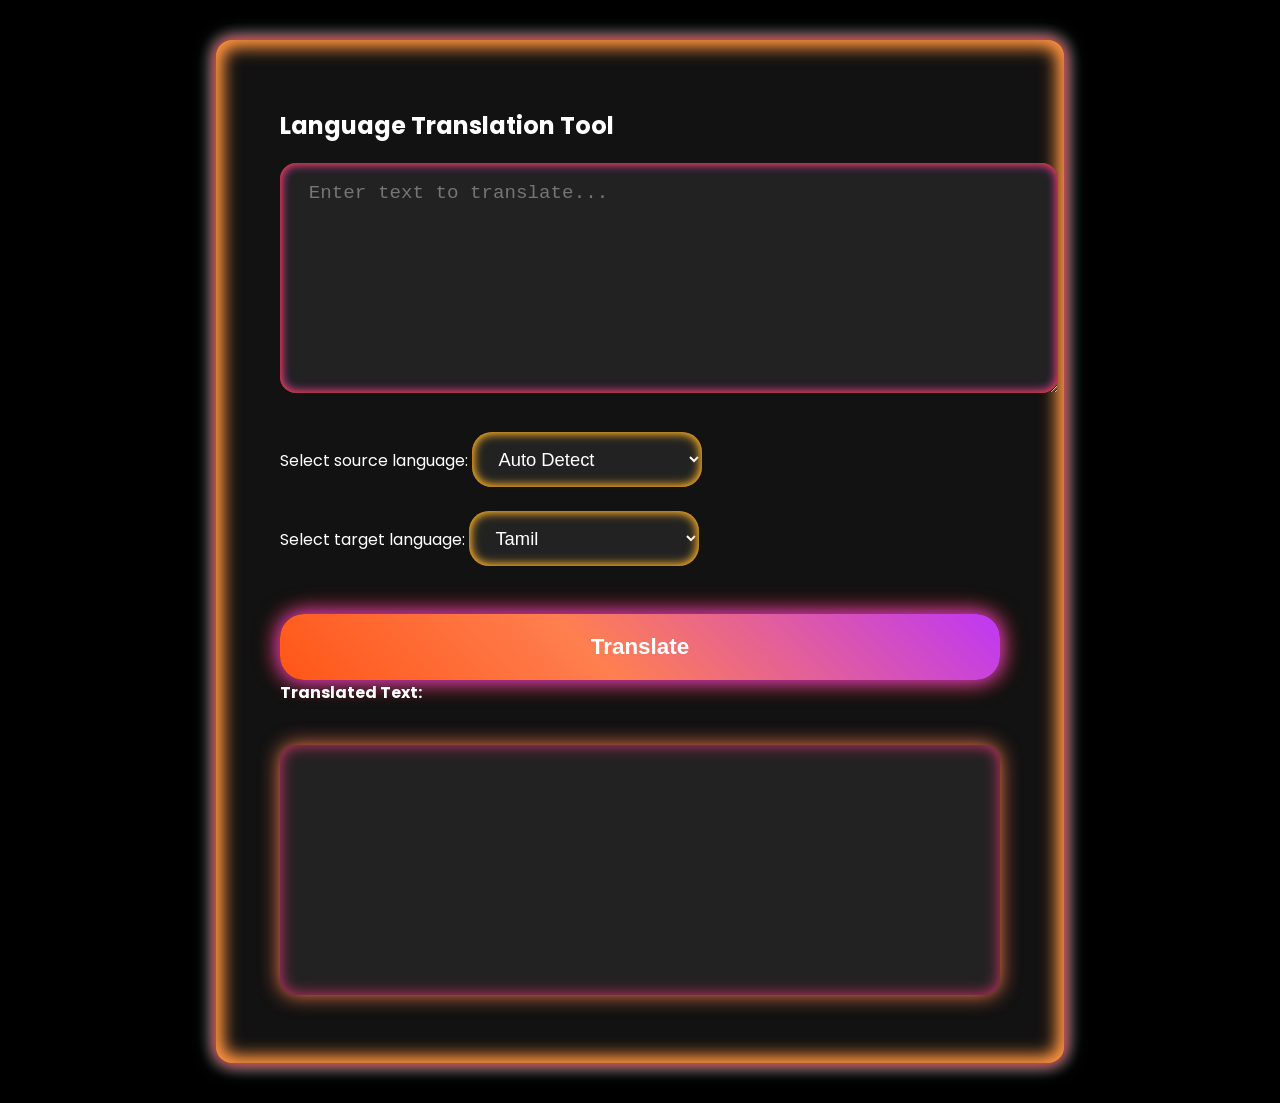
<file: Task1-Language_Translation_Tool/index.html>
<!DOCTYPE html>
<html lang="en">
<head>
<meta charset="UTF-8" />
<meta name="viewport" content="width=device-width, initial-scale=1" />
<title>Language Translation Tool</title>
<link rel="stylesheet" href="style.css" />
</head>
<body>
<div class="container">
  <h2>Language Translation Tool</h2>

  <textarea id="inputText" rows="6" placeholder="Enter text to translate..."></textarea>

  <div class="select-group">
    <div>
      <label for="sourceLanguage">Select source language:</label>
      <select id="sourceLanguage">
        <option value="auto" selected>Auto Detect</option>
        <option value="ta">Tamil</option>
        <option value="en">English</option>
        <option value="hi">Hindi</option>
        <option value="es">Spanish</option>
        <option value="fr">French</option>
        <option value="de">German</option>
        <option value="it">Italian</option>
        <option value="zh-CN">Chinese (Simplified)</option>
      </select>
    </div>
    <div>
      <label for="targetLanguage">Select target language:</label>
      <select id="targetLanguage">
        <option value="ta">Tamil</option>
        <option value="en">English</option>
        <option value="hi">Hindi</option>
        <option value="es">Spanish</option>
        <option value="fr">French</option>
        <option value="de">German</option>
        <option value="it">Italian</option>
        <option value="zh-CN">Chinese (Simplified)</option>
      </select>
    </div>
  </div>

  <button id="translateBtn" aria-label="Translate Text">Translate</button>

  <div>
    <strong>Translated Text:</strong>
    <p id="translationResult"></p>
  </div>
</div>

<script>
async function translateText(text, sourceLang, targetLang) {
  const url = `https://translate.googleapis.com/translate_a/single?client=gtx&sl=${sourceLang}&tl=${targetLang}&dt=t&q=${encodeURIComponent(text)}`;
  const response = await fetch(url);
  if (!response.ok) throw new Error('Translation API error');
  const data = await response.json();
  return data[0].map(part => part[0]).join('');
}

document.getElementById('translateBtn').onclick = async () => {
  const text = document.getElementById('inputText').value.trim();
  const sourceLang = document.getElementById('sourceLanguage').value;
  const targetLang = document.getElementById('targetLanguage').value;
  const output = document.getElementById('translationResult');

  if (!text) {
    output.textContent = 'Please enter some text to translate.';
    return;
  }
  output.textContent = 'Translating...';

  try {
    const translated = await translateText(text, sourceLang, targetLang);
    output.textContent = translated;
  } catch (error) {
    output.textContent = 'Error occurred during translation.';
    console.error(error);
  }
};
</script>
</body>
</html>
</file>
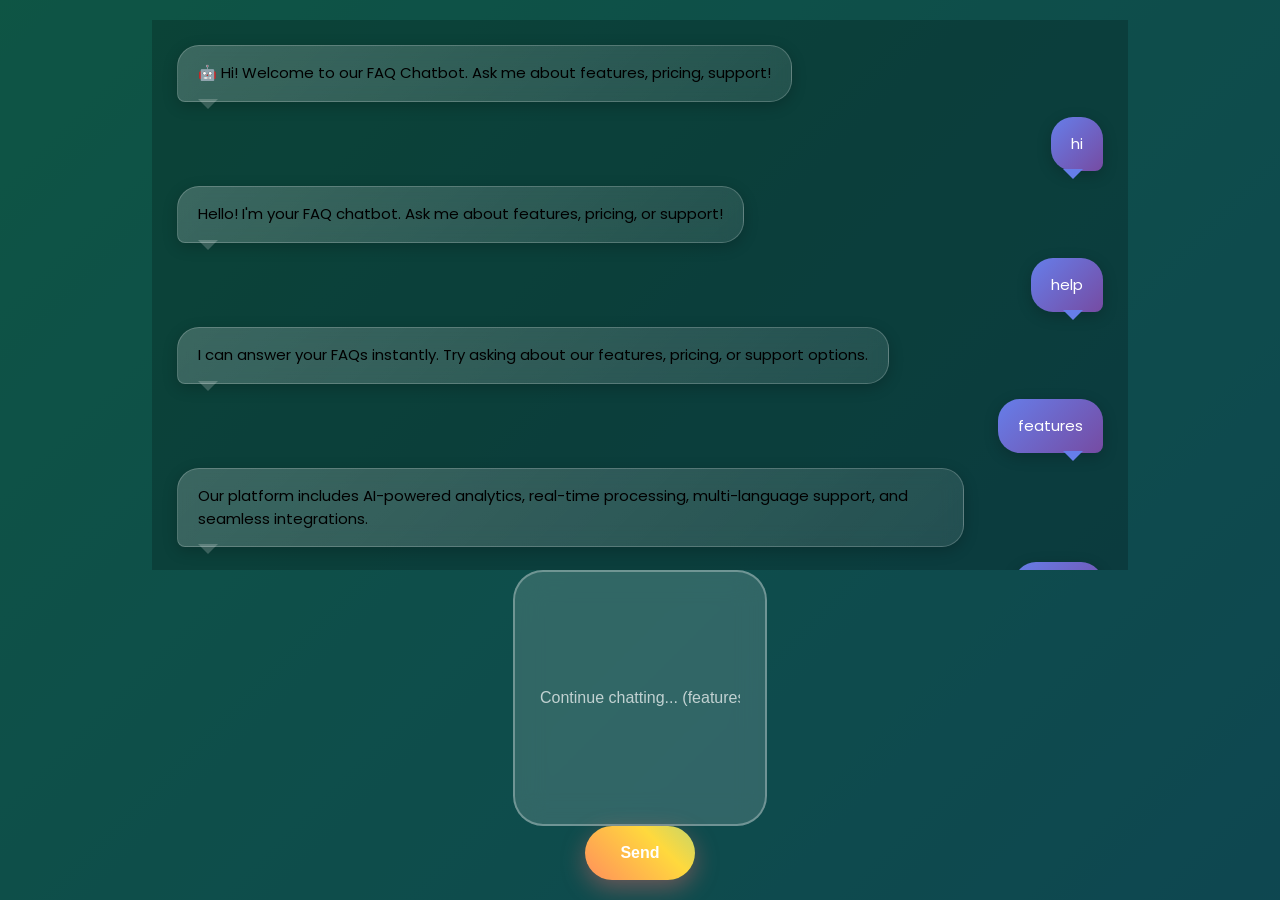
<file: Task2-Chatbot_for_FAQs/index.html>
<!DOCTYPE html>
<html lang="en">
<head>
<meta charset="UTF-8" />
<meta name="viewport" content="width=device-width, initial-scale=1" />
<title>FAQ Chatbot - CodeAlpha Task 2 (Tested)</title>
<link rel="stylesheet" href="style.css" />
</head>
<body>
<div id="chatbox">
  <!-- Pre-loaded test conversation for demo -->
  <div class="message bot">🤖 Hi! Welcome to our FAQ Chatbot. Ask me about features, pricing, support!</div>
  
  <!-- Test 1: hi -->
  <div class="message user">hi</div>
  <div class="message bot">Hello! I'm your FAQ chatbot. Ask me about features, pricing, or support!</div>
  
  <!-- Test 2: help -->
  <div class="message user">help</div>
  <div class="message bot">I can answer your FAQs instantly. Try asking about our features, pricing, or support options.</div>
  
  <!-- Test 3: features -->
  <div class="message user">features</div>
  <div class="message bot">Our platform includes AI-powered analytics, real-time processing, multi-language support, and seamless integrations.</div>
  
  <!-- Test 4: pricing -->
  <div class="message user">pricing</div>
  <div class="message bot">We offer flexible pricing plans: Free tier, Pro ($19/month), Enterprise (Custom). Contact sales for details.</div>
  
  <!-- Test 5: support -->
  <div class="message user">support</div>
  <div class="message bot">24/7 support via email (support@company.com), live chat, and phone (+1-800-123-4567).</div>
  
  <!-- Test 6: ok -->
  <div class="message user">ok</div>
  <div class="message bot">Great! Is there anything else I can help you with?</div>
  
  <!-- Test 7: thankyou -->
  <div class="message user">thankyou</div>
  <div class="message bot">You're welcome! Have a great day! 😊</div>
</div>

<input type="text" id="userInput" placeholder="Continue chatting... (features, pricing, support)" />
<button id="sendBtn">Send</button>

<script>
// Complete FAQ Dataset with all test cases
const faqs = [
  // Greetings & basic
  {question: "hi", answer: "Hello! I'm your FAQ chatbot. Ask me about features, pricing, or support!"},
  {question: "hello", answer: "Hi there! How can I help you today?"},
  {question: "hey", answer: "Hey! What would you like to know?"},
  
  // Help commands
  {question: "help", answer: "I can answer your FAQs instantly. Try asking about our features, pricing, or support options."},
  {question: "how can you help", answer: "I match your questions to our FAQ database and provide instant, accurate answers!"},
  
  // Product features
  {question: "features", answer: "Our platform includes AI-powered analytics, real-time processing, multi-language support, and seamless integrations."},
  
  // Pricing
  {question: "pricing", answer: "We offer flexible pricing plans: Free tier, Pro ($19/month), Enterprise (Custom). Contact sales for details."},
  {question: "price", answer: "Pricing starts at Free, Pro plan $19/month, Enterprise custom pricing available."},
  
  // Support
  {question: "support", answer: "24/7 support via email (support@company.com), live chat, and phone (+1-800-123-4567)."},
  
  // Closing
  {question: "ok", answer: "Great! Is there anything else I can help you with?"},
  {question: "thankyou", answer: "You're welcome! Have a great day! 😊"},
  {question: "thanks", answer: "Happy to help! Come back anytime! 😊"},
  {question: "bye", answer: "Goodbye! Have a wonderful day!"}
];

// Improved similarity matching
function similarity(str1, str2) {
  str1 = str1.toLowerCase().trim();
  str2 = str2.toLowerCase().trim();
  
  if (str1.includes(str2) || str2.includes(str1)) return 1.0;
  
  const words1 = new Set(str1.split(/\s+/).filter(w => w.length > 1));
  const words2 = new Set(str2.split(/\s+/).filter(w => w.length > 1));
  
  let common = 0;
  for (const word of words1) {
    if (words2.has(word)) common++;
  }
  
  return common / Math.max(words1.size, words2.size || 1);
}

function findAnswer(input) {
  let bestMatch = null;
  let highestScore = 0;
  
  for (const faq of faqs) {
    const score = similarity(input, faq.question);
    if (score > highestScore) {
      highestScore = score;
      bestMatch = faq.answer;
    }
  }
  
  return highestScore > 0.25 ? bestMatch : "Sorry, try: features, pricing, support, help, hi, ok, thankyou";
}

const chatbox = document.getElementById("chatbox");
const userInput = document.getElementById("userInput");
const sendBtn = document.getElementById("sendBtn");

function appendMessage(text, sender) {
  const msgDiv = document.createElement("div");
  msgDiv.classList.add("message", sender);
  msgDiv.textContent = text;
  chatbox.appendChild(msgDiv);
  chatbox.scrollTop = chatbox.scrollHeight;
}

sendBtn.onclick = () => {
  const userText = userInput.value.trim();
  if (!userText) return;
  
  appendMessage(userText, "user");
  userInput.value = "";
  
  setTimeout(() => {
    const answer = findAnswer(userText);
    appendMessage(answer, "bot");
  }, 500);
};

userInput.addEventListener("keypress", (e) => {
  if (e.key === "Enter") sendBtn.click();
});
</script>
</body>
</html>
</file>
<file: Task1-Language_Translation_Tool/style.css>
@import url('https://fonts.googleapis.com/css2?family=Poppins:wght@300;400;600&display=swap');

:root {
  --black: #000000;
  --white: #ffffff;

  --warm-red: #ff4500;
  --warm-orange: #ff7f50;
  --vibrant-purple: #bb33ff;
  --bright-yellow: #ffea00;
  --fresh-green: #33ff77;
  --dark-pink: #d6336c;
}

body {
  font-family: 'Poppins', sans-serif;
  background-color: var(--black);
  color: var(--white);
  margin: 0;
  padding: 2.5rem;
  min-height: 100vh;
  display: flex;
  justify-content: center;
  align-items: flex-start;
}

.container {
  background-color: #121212;
  padding: 3rem 4rem;
  border-radius: 1rem;
  box-shadow:
    0 0 15px var(--warm-red),
    inset 0 0 25px var(--warm-orange),
    0 0 18px var(--vibrant-purple),
    inset 0 0 20px var(--bright-yellow),
    0 0 20px var(--fresh-green),
    inset 0 0 18px var(--dark-pink);
  width: 100%;
  max-width: 720px;
  color: var(--white);
}

textarea {
  background-color: #222222;
  border: none;
  color: var(--white);
  font-size: 1.2rem;
  padding: 1.2rem 1.8rem;
  border-radius: 1rem;
  width: 100%;
  height: 12rem;
  resize: vertical;
  box-shadow:
    inset 0 0 10px var(--warm-red),
    inset 0 0 12px var(--vibrant-purple);
  transition: background-color 0.3s ease;
}

textarea:focus {
  background-color: #2e2e2e;
  outline: none;
  box-shadow:
    0 0 25px var(--warm-orange),
    inset 0 0 28px var(--fresh-green);
  color: var(--white);
}

.select-group {
  display: flex;
  justify-content: space-between;
  gap: 1.5rem;
  margin-top: 2rem;
  flex-wrap: wrap;
}

select {
  background-color: #222222;
  color: var(--white);
  border: none;
  border-radius: 1.25rem;
  padding: 1rem 1.4rem;
  font-size: 1.15rem;
  box-shadow:
    inset 0 0 12px var(--bright-yellow),
    inset 0 0 10px var(--dark-pink);
  cursor: pointer;
  transition: background-color 0.3s ease, box-shadow 0.3s ease;
  flex: 1 1 45%;
}

select:hover,
select:focus {
  background-color: #2f2f2f;
  box-shadow:
    0 0 28px var(--vibrant-purple),
    inset 0 0 15px var(--warm-red);
  outline: none;
  color: var(--white);
}

button {
  margin-top: 3rem;
  background: linear-gradient(
    45deg,
    var(--warm-red),
    var(--warm-orange),
    var(--vibrant-purple),
    var(--bright-yellow),
    var(--fresh-green),
    var(--dark-pink)
  );
  background-size: 300% 300%;
  animation: gradientShift 8s ease infinite;
  border: none;
  border-radius: 1.5rem;
  padding: 1.25rem 0;
  font-weight: 700;
  font-size: 1.4rem;
  width: 100%;
  color: var(--white);
  box-shadow:
    0 0 20px var(--vibrant-purple),
    0 0 25px var(--warm-red);
  cursor: pointer;
  transition: box-shadow 0.4s ease;
}

button:hover {
  box-shadow:
    0 0 30px var(--fresh-green),
    0 0 35px var(--bright-yellow);
}

#translationResult {
  background-color: #222222;
  border-radius: 1rem;
  padding: 1.8rem 2.2rem;
  margin-top: 2.5rem;
  font-size: 1.25rem;
  color: var(--white);
  box-shadow:
    inset 0 0 15px var(--dark-pink),
    0 0 20px var(--warm-orange);
  min-height: 12rem;
  white-space: pre-wrap;
  user-select: text;
}

/* Gradient animation for button */
@keyframes gradientShift {
  0% {
    background-position: 0% 50%;
  }
  50% {
    background-position: 100% 50%;
  }
  100% {
    background-position: 0% 50%;
  }
}

/* Responsive */
@media (max-width: 720px) {
  .select-group {
    flex-direction: column;
  }
  select {
    flex: 1 1 100%;
  }
}
</file>
<file: Task2-Chatbot_for_FAQs/style.css>
@import url('https://fonts.googleapis.com/css2?family=Poppins:wght@300;400;500;600;700&display=swap');

* {
  margin: 0;
  padding: 0;
  box-sizing: border-box;
}

body {
  font-family: 'Poppins', sans-serif;
  min-height: 100vh;
  display: flex;
  flex-direction: column;
  align-items: center;
  justify-content: center;
  padding: 20px;
  overflow-x: hidden;
  
  /* Fantastic Animated Background */
  background: linear-gradient(-45deg, #ee7752, #e73c7e, #23a6d5, #23d5ab);
  background-size: 400% 400%;
  animation: gradientShift 15s ease infinite;
  position: relative;
}

body::before {
  content: '';
  position: absolute;
  top: 0;
  left: 0;
  right: 0;
  bottom: 0;
  background: rgba(0, 0, 0, 0.6);
  z-index: 1;
}

body > * {
  position: relative;
  z-index: 2;
}

/* Animated gradient background */
@keyframes gradientShift {
  0% { background-position: 0% 50%; }
  50% { background-position: 100% 50%; }
  100% { background-position: 0% 50%; }
}

.chat-container {
  width: 100%;
  max-width: 550px;
  background: rgba(255, 255, 255, 0.1);
  backdrop-filter: blur(20px);
  border-radius: 25px;
  box-shadow: 
    0 25px 50px rgba(0, 0, 0, 0.3),
    inset 0 1px 0 rgba(255, 255, 255, 0.2);
  border: 1px solid rgba(255, 255, 255, 0.2);
  overflow: hidden;
  animation: slideInUp 0.8s ease-out;
}

@keyframes slideInUp {
  from {
    opacity: 0;
    transform: translateY(50px);
  }
  to {
    opacity: 1;
    transform: translateY(0);
  }
}

#chatbox {
  height: 550px;
  padding: 25px;
  overflow-y: auto;
  display: flex;
  flex-direction: column;
  gap: 15px;
  background: rgba(0, 0, 0, 0.2);
}

#chatbox::-webkit-scrollbar {
  width: 8px;
}

#chatbox::-webkit-scrollbar-track {
  background: rgba(255, 255, 255, 0.05);
  border-radius: 10px;
}

#chatbox::-webkit-scrollbar-thumb {
  background: linear-gradient(180deg, #ff6b6b, #ffd93d);
  border-radius: 10px;
}

.message {
  padding: 16px 20px;
  border-radius: 22px;
  max-width: 85%;
  word-wrap: break-word;
  font-size: 15px;
  line-height: 1.5;
  font-weight: 400;
  position: relative;
  animation: messagePop 0.3s ease-out;
  box-shadow: 0 4px 15px rgba(0, 0, 0, 0.2);
}

@keyframes messagePop {
  from {
    opacity: 0;
    transform: scale(0.8) translateY(10px);
  }
  to {
    opacity: 1;
    transform: scale(1) translateY(0);
  }
}

.user {
  background: linear-gradient(135deg, #667eea 0%, #764ba2 100%);
  align-self: flex-end;
  margin-left: auto;
  border-bottom-right-radius: 8px;
  color: white;
}

.user::after {
  content: '';
  position: absolute;
  bottom: -8px;
  right: 20px;
  width: 0;
  height: 0;
  border-left: 10px solid transparent;
  border-right: 10px solid transparent;
  border-top: 10px solid #667eea;
}

.bot {
  background: linear-gradient(135deg, rgba(255, 255, 255, 0.2) 0%, rgba(255, 255, 255, 0.1) 100%);
  align-self: flex-start;
  margin-right: auto;
  border-bottom-left-radius: 8px;
  backdrop-filter: blur(10px);
  border: 1px solid rgba(255, 255, 255, 0.2);
}

.bot::before {
  content: '';
  position: absolute;
  bottom: -8px;
  left: 20px;
  width: 0;
  height: 0;
  border-left: 10px solid transparent;
  border-right: 10px solid transparent;
  border-top: 10px solid rgba(255, 255, 255, 0.2);
}

.input-container {
  padding: 25px;
  background: rgba(0, 0, 0, 0.3);
  display: flex;
  gap: 15px;
  align-items: center;
}

#userInput {
  flex: 1;
  padding: 18px 25px;
  font-size: 16px;
  border-radius: 30px;
  border: 2px solid rgba(255, 255, 255, 0.3);
  background: rgba(255, 255, 255, 0.15);
  color: white;
  outline: none;
  backdrop-filter: blur(15px);
  transition: all 0.3s ease;
}

#userInput:focus {
  border-color: #ffd93d;
  box-shadow: 0 0 20px rgba(255, 217, 61, 0.4);
  transform: scale(1.02);
}

#userInput::placeholder {
  color: rgba(255, 255, 255, 0.7);
}

#sendBtn {
  padding: 18px 35px;
  font-size: 16px;
  font-weight: 600;
  background: linear-gradient(45deg, #ff6b6b, #ffd93d, #4ecdc4);
  background-size: 200% 200%;
  color: white;
  border: none;
  border-radius: 30px;
  cursor: pointer;
  transition: all 0.3s ease;
  box-shadow: 0 8px 25px rgba(255, 107, 107, 0.4);
  animation: buttonGlow 2s ease-in-out infinite alternate;
}

@keyframes buttonGlow {
  from { box-shadow: 0 8px 25px rgba(255, 107, 107, 0.4); }
  to { box-shadow: 0 12px 35px rgba(255, 217, 61, 0.6); }
}

#sendBtn:hover {
  transform: translateY(-3px) scale(1.05);
  box-shadow: 0 15px 40px rgba(255, 107, 107, 0.6);
}

#sendBtn:active {
  transform: translateY(-1px) scale(1.02);
}

/* Responsive Design */
@media (max-width: 768px) {
  .chat-container {
    margin: 10px;
    border-radius: 20px;
  }
  
  #chatbox {
    height: 450px;
    padding: 20px;
  }
  
  .input-container {
    flex-direction: column;
    gap: 15px;
    padding: 20px;
  }
  
  #userInput, #sendBtn {
    width: 100%;
  }
}

/* Typing indicator */
.typing {
  display: flex;
  align-items: center;
  gap: 8px;
  padding: 16px 20px;
  background: rgba(255, 255, 255, 0.1);
  border-radius: 22px;
  align-self: flex-start;
}

.typing-dot {
  width: 8px;
  height: 8px;
  border-radius: 50%;
  background: rgba(255, 255, 255, 0.6);
  animation: typingBounce 1.4s infinite ease-in-out;
}

.typing-dot:nth-child(2) { animation-delay: 0.2s; }
.typing-dot:nth-child(3) { animation-delay: 0.4s; }

@keyframes typingBounce {
  0%, 60%, 100% { transform: translateY(0); }
  30% { transform: translateY(-10px); }
}
</file>
